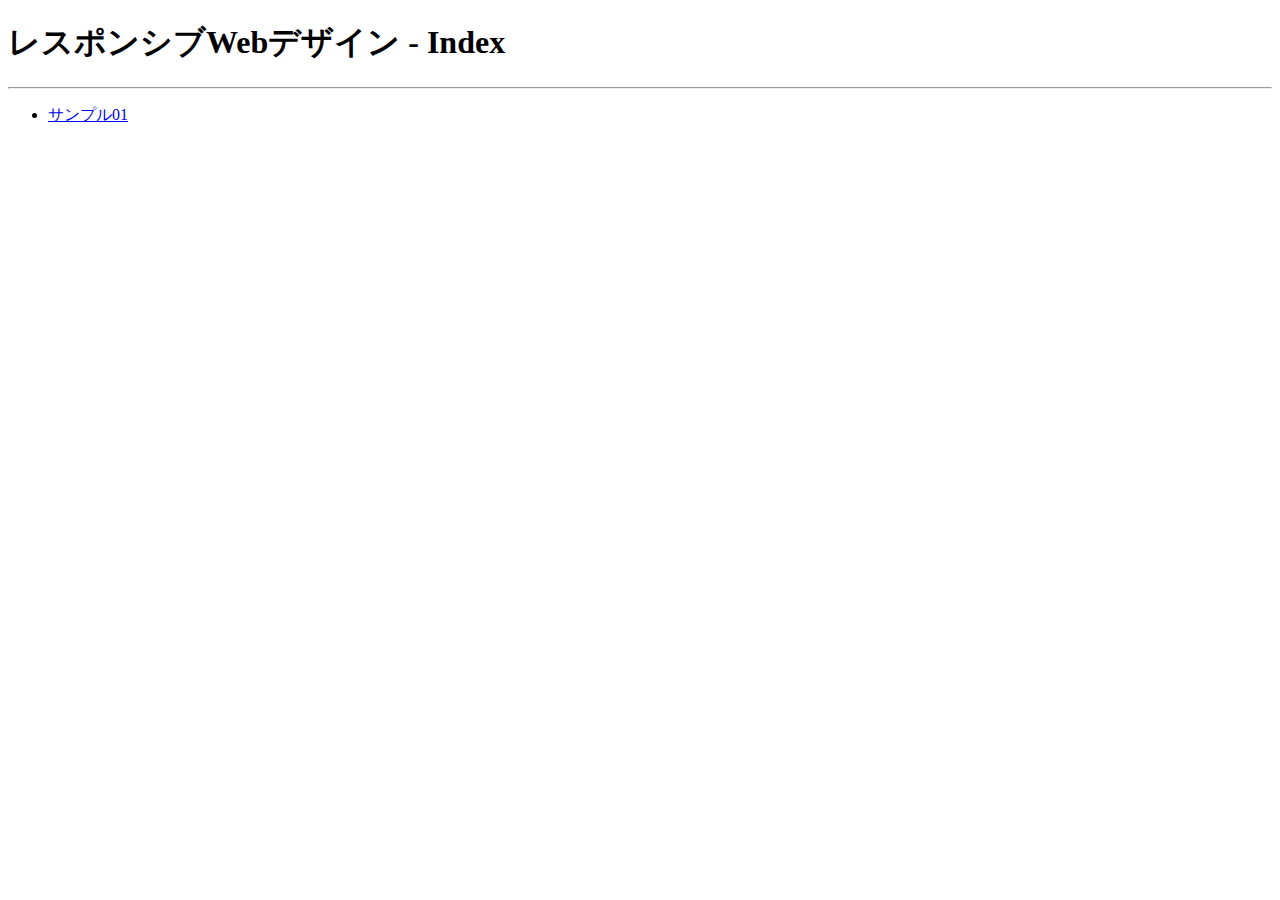
<file: index.html>
<!DOCTYPE html>
<html lang="ja">
  <head>
    <title>レスポンシブWebデザイン - Index</title>
    <meta charset="UTF-8"/>
  </head>
  <body>
    <h1>レスポンシブWebデザイン - Index</h1>
    <hr/>
    <ul>
      <li><a href="./sample01.html">サンプル01</a></li>
    </ul>
  </body>
</html>
</file>
